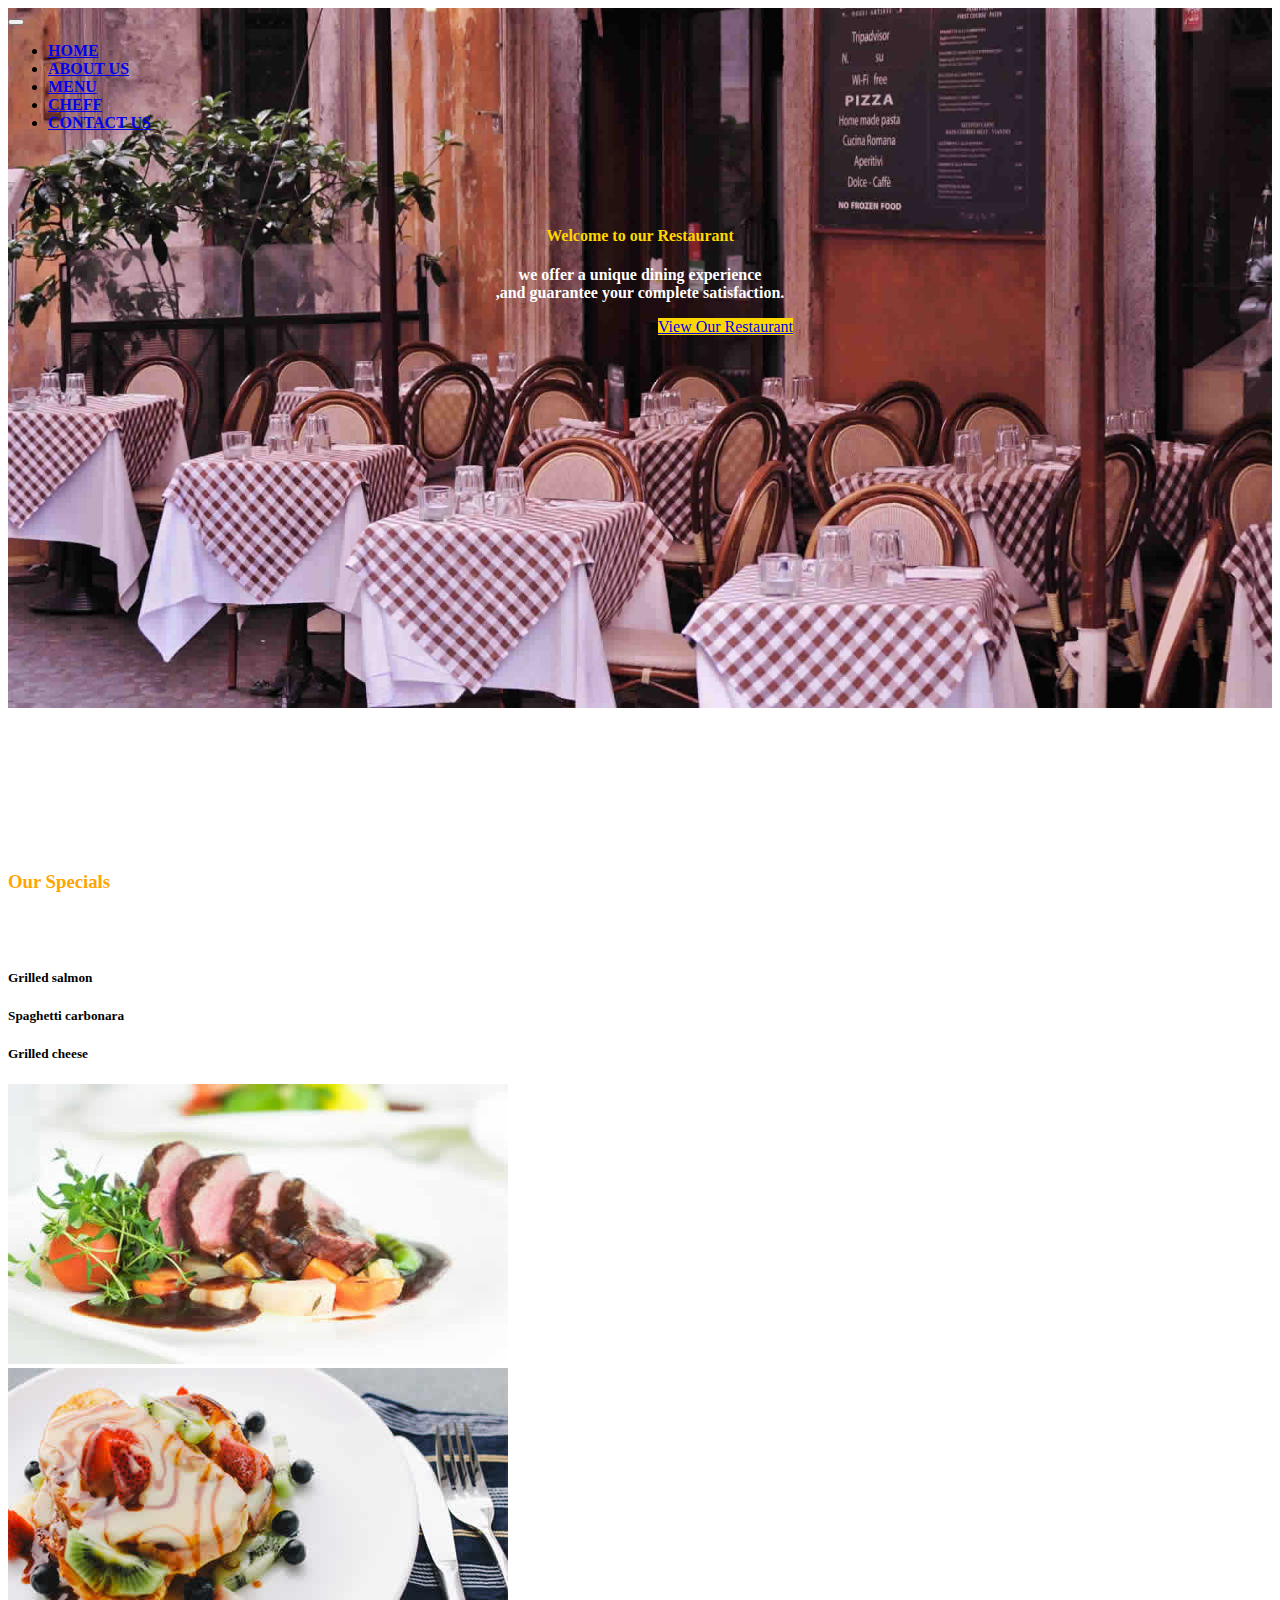
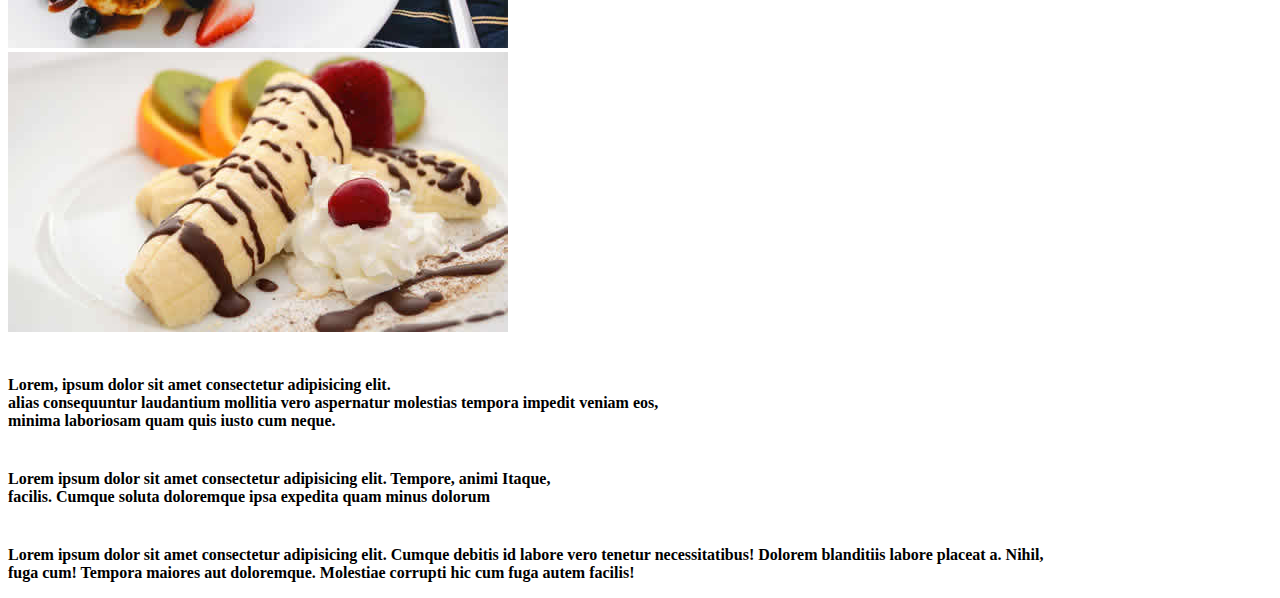
<file: index.html>
<!doctype html>
<html lang="en">
  <head>
    <meta charset="utf-8">
    <meta name="viewport" content="width=device-width, initial-scale=1">
    <title>Resturant</title>
    <link href="https://cdn.jsdelivr.net/npm/bootstrap@5.3.0-alpha3/dist/css/bootstrap.min.css" rel="stylesheet" integrity="sha384-KK94CHFLLe+nY2dmCWGMq91rCGa5gtU4mk92HdvYe+M/SXH301p5ILy+dN9+nJOZ" crossorigin="anonymous">
    <link rel="stylesheet", href="Style.css">
    <style>
    .bg{
        background-image: url(intro-bg.jpg);
        background-size: cover ;
        height: 700px;

        }
    </style>
  </head>
  <body class="bg-light-subtle">
    <div class="bg">
    <nav class="navbar navbar-expand-lg d-flex justify-content-center bg-warning">
        <div class="container-fluid ">
          <button class="navbar-toggler" type="button" data-bs-toggle="collapse" data-bs-target="#navbarNav" aria-controls="navbarNav" aria-expanded="false" aria-label="Toggle navigation">
            <span class="navbar-toggler-icon"></span>
          </button>
          <div class="collapse navbar-collapse d-flex justify-content-center" id="navbarNav">
            <ul class="navbar-nav">
                <li class="nav-item">
                    <a class="nav-link" href="Home.html"><b>HOME</b></a>
                  </li>
              <li class="nav-item">
                <a class="nav-link active" aria-current="page" href="About Us.html"><b>ABOUT US</b></a>
              </li>
              <li class="nav-item">
                <a class="nav-link" href="menu.html"><b>MENU</b></a>
              </li>
              <li class="nav-item">
                <a class="nav-link" href="cheff.html"><b>CHEFF</b></a>
              </li>
              <li class="nav-item">
                <a class="nav-link" href="contact us.html"><b>CONTACT US</b></a>
             </li>
            </ul>
            </div>
        </div>
    </nav>
    <div class="RE">
        <h4 style="text-align: center; margin-top:95px;  color:gold;"><b> Welcome to our Restaurant</b></h4>
        <p style=" text-align:center; color:white;"><b>we offer a unique dining experience<br>,and guarantee your complete satisfaction.</b></p>
        <a href="View Our Restaurant;" class="btn pg-info"  style=" margin-left: 650px; background-color:gold;">View Our Restaurant</a>
     </div >
</div><br><br><br><br><br><br><br><br>

    <div class="container text-center">
        <h3 style="color:orange ;"><b>Our Specials</b></h3><br><br>
        <div class="row">
        <div class="col"><h5><b>Grilled salmon</b></h5></div>
        <div class="col"><h5><b>Spaghetti carbonara</b></h5></div>
        <div class="col"><h5><b> Grilled cheese</b></h5></div>
        </div>
        <div class="row">
            <div class="col" style="width: 20px; margin-right: 40px;"><img src="11.jpg"></div>
            <div class="col" style="width:40px"><img src="22.jpg"></div>
            <div class="col" style="width:40px;margin-right: 40px;"><img src="33.jpg"></div>
        </div>
        <div class="row">
            <div class="col" style="margin-top: 40px;"><p><b>Lorem, ipsum dolor sit amet consectetur adipisicing elit.<br> alias consequuntur laudantium mollitia vero aspernatur molestias tempora impedit veniam eos,<br> minima laboriosam quam quis iusto cum neque.</b></p></div>
            <div class="col" style="margin-top: 40px;"><p><b>Lorem ipsum dolor sit amet consectetur adipisicing elit. Tempore, animi Itaque,<br> facilis. Cumque soluta doloremque ipsa expedita quam minus dolorum</b></p></div>
            <div class="col" style="margin-top: 40px;"><p><b>Lorem ipsum dolor sit amet consectetur adipisicing elit. Cumque debitis id labore vero tenetur necessitatibus! Dolorem blanditiis labore placeat a. Nihil,<br> fuga cum! Tempora maiores aut doloremque. Molestiae corrupti hic cum fuga autem facilis!</b></p></div>
        </div>
    </div>

<script src="https://cdn.jsdelivr.net/npm/@popperjs/core@2.11.7/dist/umd/popper.min.js" integrity="sha384-zYPOMqeu1DAVkHiLqWBUTcbYfZ8osu1Nd6Z89ify25QV9guujx43ITvfi12/QExE" crossorigin="anonymous"></script>
<script src="https://cdn.jsdelivr.net/npm/bootstrap@5.3.0-alpha3/dist/js/bootstrap.min.js" integrity="sha384-Y4oOpwW3duJdCWv5ly8SCFYWqFDsfob/3GkgExXKV4idmbt98QcxXYs9UoXAB7BZ" crossorigin="anonymous"></script>
  </body>
</html>
</file>
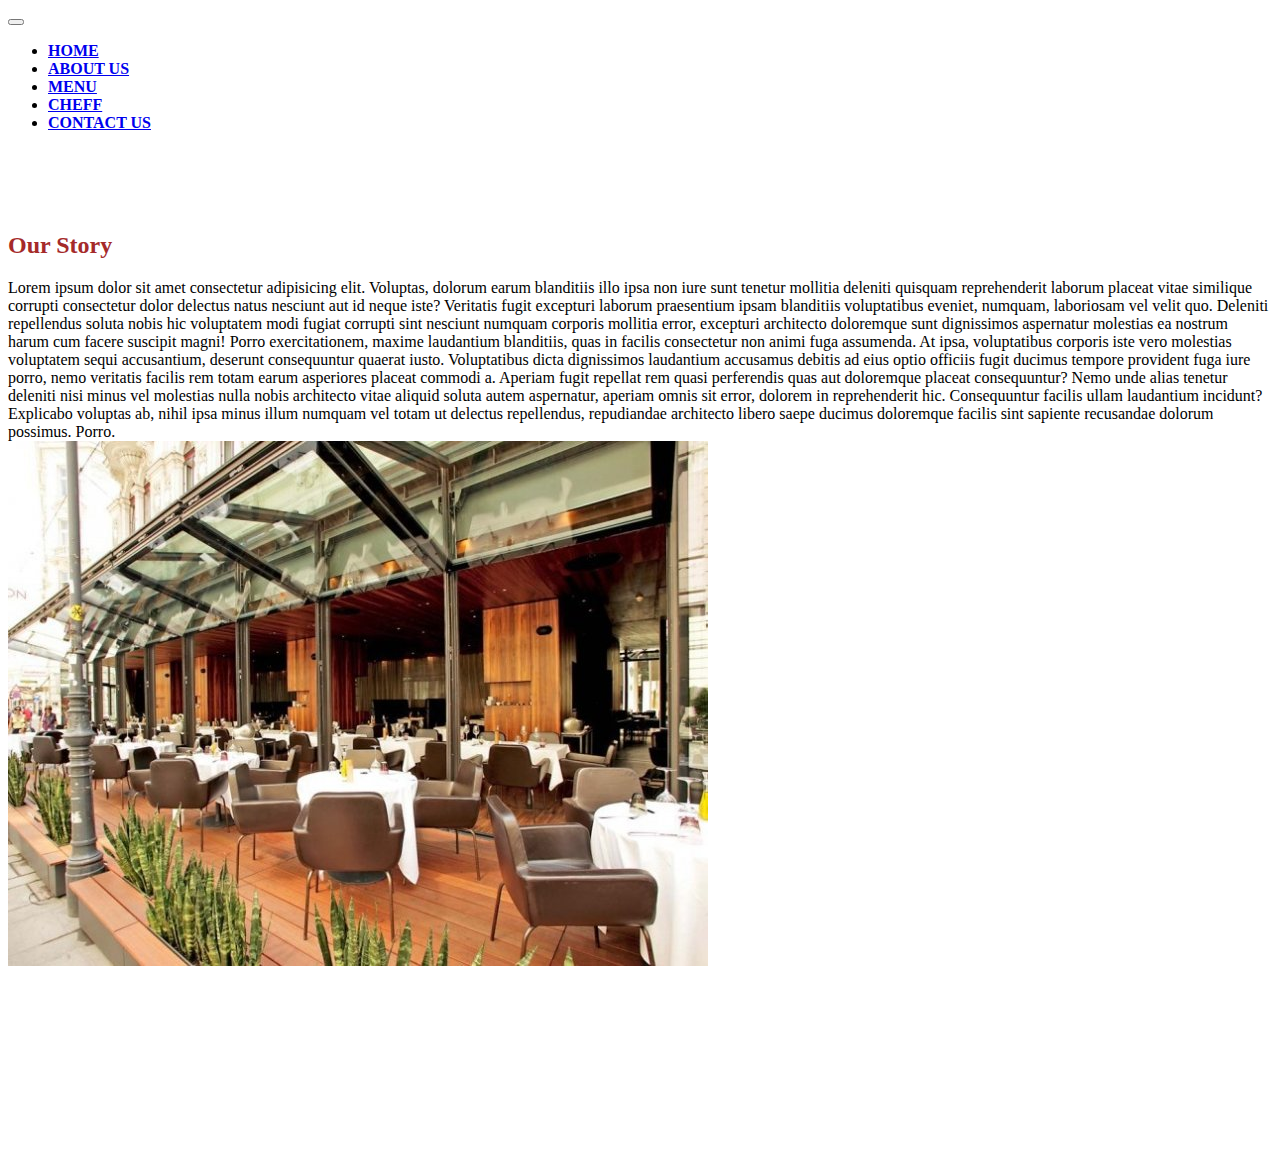
<file: About Us.html>
<!doctype html>
<html lang="en">
  <head>
    <meta charset="utf-8">
    <meta name="viewport" content="width=device-width, initial-scale=1">
    <title>Resturant</title>
    <link href="https://cdn.jsdelivr.net/npm/bootstrap@5.3.0-alpha3/dist/css/bootstrap.min.css" rel="stylesheet" integrity="sha384-KK94CHFLLe+nY2dmCWGMq91rCGa5gtU4mk92HdvYe+M/SXH301p5ILy+dN9+nJOZ" crossorigin="anonymous">
    <link rel="stylesheet", href="Style.css">
  </head>
  <body>
    <div class="bg-danger-subtle">
    <nav class="navbar navbar-expand-lg d-flex justify-content-center bg-warning">
        <div class="container-fluid ">
          <button class="navbar-toggler" type="button" data-bs-toggle="collapse" data-bs-target="#navbarNav" aria-controls="navbarNav" aria-expanded="false" aria-label="Toggle navigation">
            <span class="navbar-toggler-icon"></span>
          </button>
          <div class="collapse navbar-collapse d-flex justify-content-center" id="navbarNav">
            <ul class="navbar-nav">
                <li class="nav-item">
                    <a class="nav-link" href="Home.html"><b>HOME</b></a>
                  </li>
              <li class="nav-item">
                <a class="nav-link active" aria-current="page" href="About Us.html"><b>ABOUT US</b></a>
              </li>
              <li class="nav-item">
                <a class="nav-link" href="menu.html"><b>MENU</b></a>
              </li>
              <li class="nav-item">
                <a class="nav-link" href="cheff.html"><b>CHEFF</b></a>
              </li>
              <li class="nav-item">
                <a class="nav-link" href="contact us.html"><b>CONTACT US</b></a>
             </li>
            </ul>
            </div>
        </div>
    </nav>
    </div>
    <body>

<div class="container">
    <div class="row">
    <h2 id="story"><b>Our Story</b></h2>
        <div class="col">Lorem ipsum dolor sit amet consectetur adipisicing elit. Voluptas, dolorum earum blanditiis illo ipsa non iure sunt tenetur mollitia deleniti quisquam reprehenderit laborum placeat vitae similique corrupti consectetur dolor delectus natus nesciunt aut id neque iste? Veritatis fugit excepturi laborum praesentium ipsam blanditiis voluptatibus eveniet, numquam, laboriosam vel velit quo. Deleniti repellendus soluta nobis hic voluptatem modi fugiat corrupti sint nesciunt numquam corporis mollitia error, excepturi architecto doloremque sunt dignissimos aspernatur molestias ea nostrum harum cum facere suscipit magni! Porro exercitationem, maxime laudantium blanditiis, quas in facilis consectetur non animi fuga assumenda. At ipsa, voluptatibus corporis iste vero molestias voluptatem sequi accusantium, deserunt consequuntur quaerat iusto. Voluptatibus dicta dignissimos laudantium accusamus debitis ad eius optio officiis fugit ducimus tempore provident fuga iure porro, nemo veritatis facilis rem totam earum asperiores placeat commodi a. Aperiam fugit repellat rem quasi perferendis quas aut doloremque placeat consequuntur? Nemo unde alias tenetur deleniti nisi minus vel molestias nulla nobis architecto vitae aliquid soluta autem aspernatur, aperiam omnis sit error, dolorem in reprehenderit hic. Consequuntur facilis ullam laudantium incidunt? Explicabo voluptas ab, nihil ipsa minus illum numquam vel totam ut delectus repellendus, repudiandae architecto libero saepe ducimus doloremque facilis sint sapiente recusandae dolorum possimus. Porro.</div>
        <div class="col" id="img"><img src="55.jpg"></div>
            <p></p>
        </div>
    </div>
</div>
    </body>
</html>
</file>
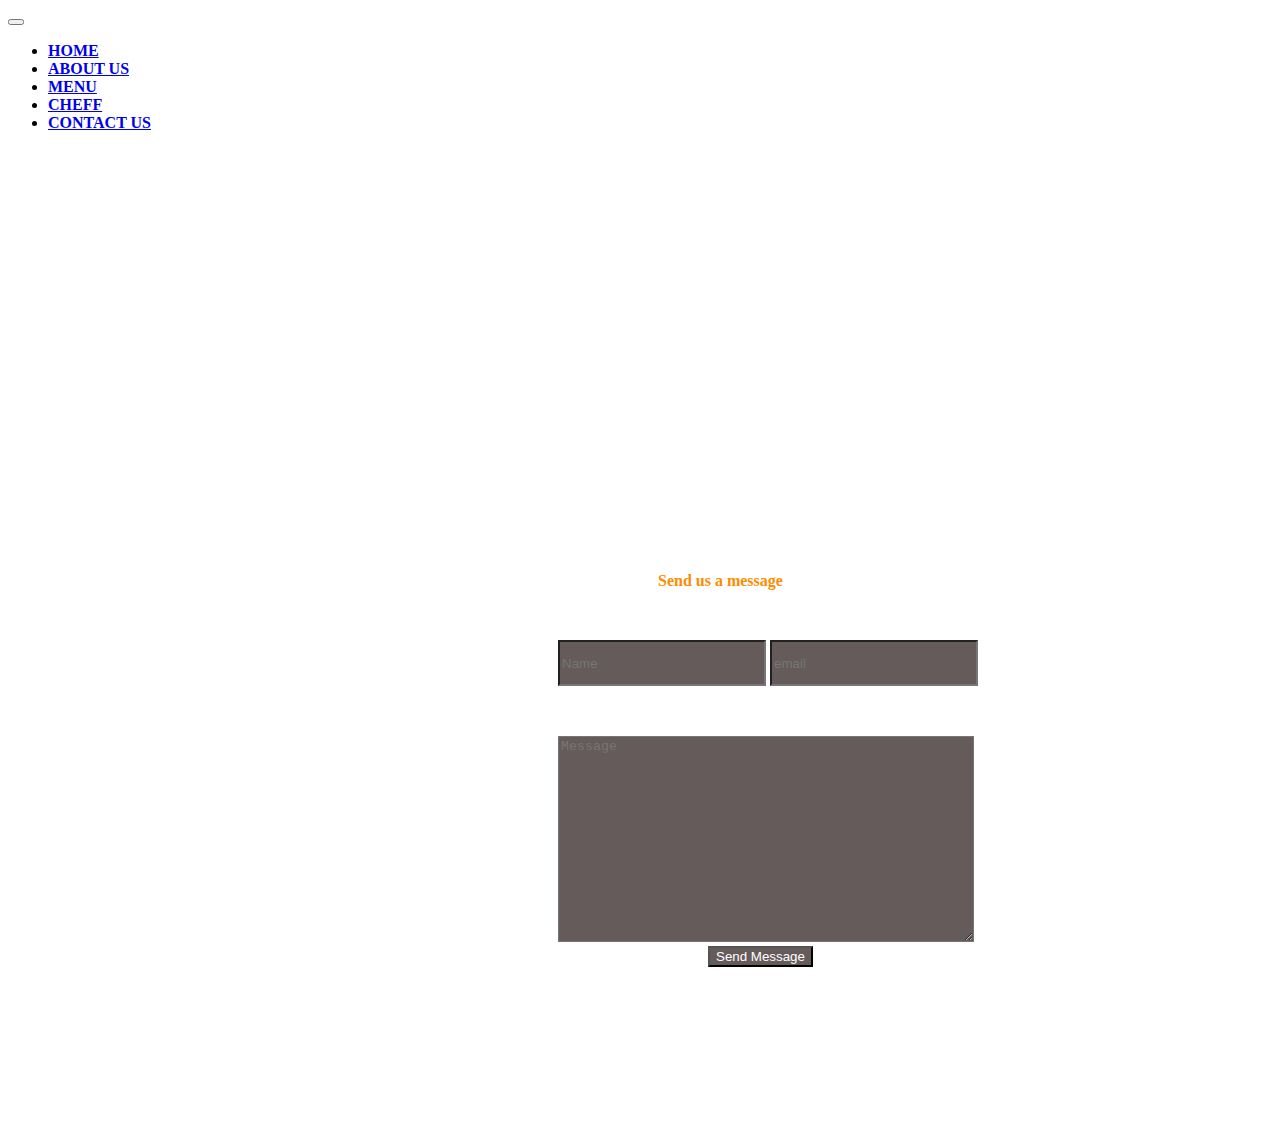
<file: contact us.html>
<!doctype html>
<html lang="en">
  <head>
    <meta charset="utf-8">
    <meta name="viewport" content="width=device-width, initial-scale=1">
    <title>Resturant</title>
    <link href="https://cdn.jsdelivr.net/npm/bootstrap@5.3.0-alpha3/dist/css/bootstrap.min.css" rel="stylesheet" integrity="sha384-KK94CHFLLe+nY2dmCWGMq91rCGa5gtU4mk92HdvYe+M/SXH301p5ILy+dN9+nJOZ" crossorigin="anonymous">
    <link rel="stylesheet", href="Style.css">
  </head>
  <body>
    <div class="bg">
    <nav class="navbar navbar-expand-lg d-flex justify-content-center bg-warning">
        <div class="container-fluid ">
          <button class="navbar-toggler" type="button" data-bs-toggle="collapse" data-bs-target="#navbarNav" aria-controls="navbarNav" aria-expanded="false" aria-label="Toggle navigation">
            <span class="navbar-toggler-icon"></span>
          </button>
          <div class="collapse navbar-collapse d-flex justify-content-center" id="navbarNav">
            <ul class="navbar-nav">
                <li class="nav-item">
                    <a class="nav-link" href="Home.html"><b>HOME</b></a>
                  </li>
              <li class="nav-item">
                <a class="nav-link active" aria-current="page" href="About Us.html"><b>ABOUT US</b></a>
              </li>
              <li class="nav-item">
                <a class="nav-link" href="menu.html"><b>MENU</b></a>
              </li>
              <li class="nav-item">
                <a class="nav-link" href="cheff.html"><b>CHEFF</b></a>
              </li>
              <li class="nav-item">
                <a class="nav-link" href="contact us.html"><b>CONTACT US</b></a>
             </li>
            </ul>
            </div>
        </div>
    </nav>
    </div>
    <body class="bg-secondary">
        <div class="container">
            <div class="row bg-secondary">
                <div class="col" style="margin-left: 350px; margin-top: 90px; color: white;"><b>RESERVATION</b></div>
                <div class="col" style="margin-top: 95px; color:white;"><b>ADDRESS</b></div>
            </div>
            <div class="row">
                <div class="col" style="margin-left: 350px; color:white;"><p> Please call<br>(88<sub>7)</sub>6<sub>54</sub>-3210</p></div>
                <div class="col" style="color:white;">4321 Egypt st,<br>Egypt, CA 12345</div>
            </div>
        </div><br><br><br><br><br>
        <div class="bg-light">
            <h4 style="margin-left: 650px; margin-bottom: 50px; color:darkorange ">Send us a message</h4>
      <form style="margin-left: 550px;">
        <input type="text" placeholder="Name" style="width:200px; height: 40px; background-color: rgb(101, 91, 91); ">
        <input type="email" placeholder="email" style="width:200px; height:40px; background-color: rgb(101, 91, 91);">
        <div><textarea placeholder="Message" style="width:410px; height: 200px; background-color: rgb(101, 91, 91); margin-top: 50px;"></textarea></div>
        <input class="submit" type="submit" value="Send Message" style="margin-left: 150px; margin-bottom: 40px">
      </form>
    </div>
    <div class="footer">
      <p style="color: white;"><b>© Copyright. All rights reserved | Designed by TemplateWire</b></p>
    </div>
  </div>

        <script src="https://cdn.jsdelivr.net/npm/@popperjs/core@2.11.7/dist/umd/popper.min.js" integrity="sha384-zYPOMqeu1DAVkHiLqWBUTcbYfZ8osu1Nd6Z89ify25QV9guujx43ITvfi12/QExE" crossorigin="anonymous"></script>
        <script src="https://cdn.jsdelivr.net/npm/bootstrap@5.3.0-alpha3/dist/js/bootstrap.min.js" integrity="sha384-Y4oOpwW3duJdCWv5ly8SCFYWqFDsfob/3GkgExXKV4idmbt98QcxXYs9UoXAB7BZ" crossorigin="anonymous"></script>
    </body>
    </html>
</file>
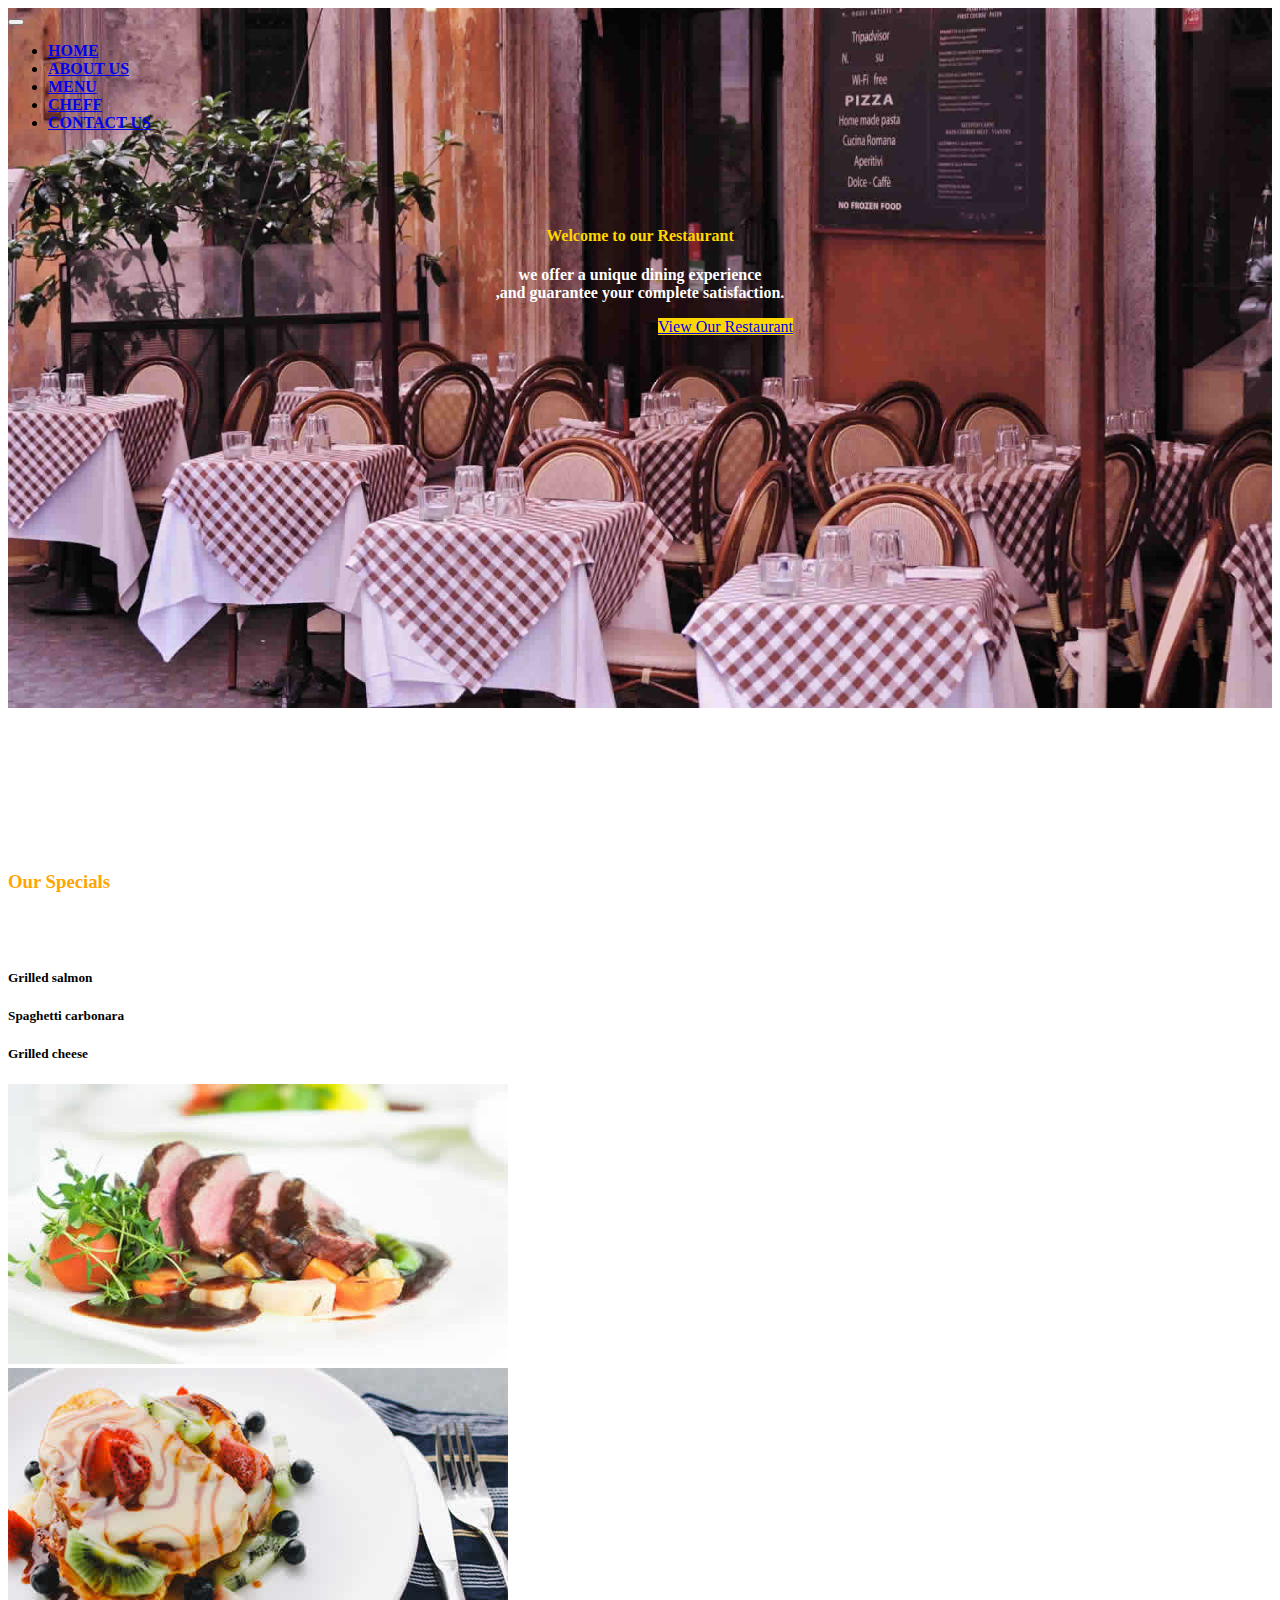
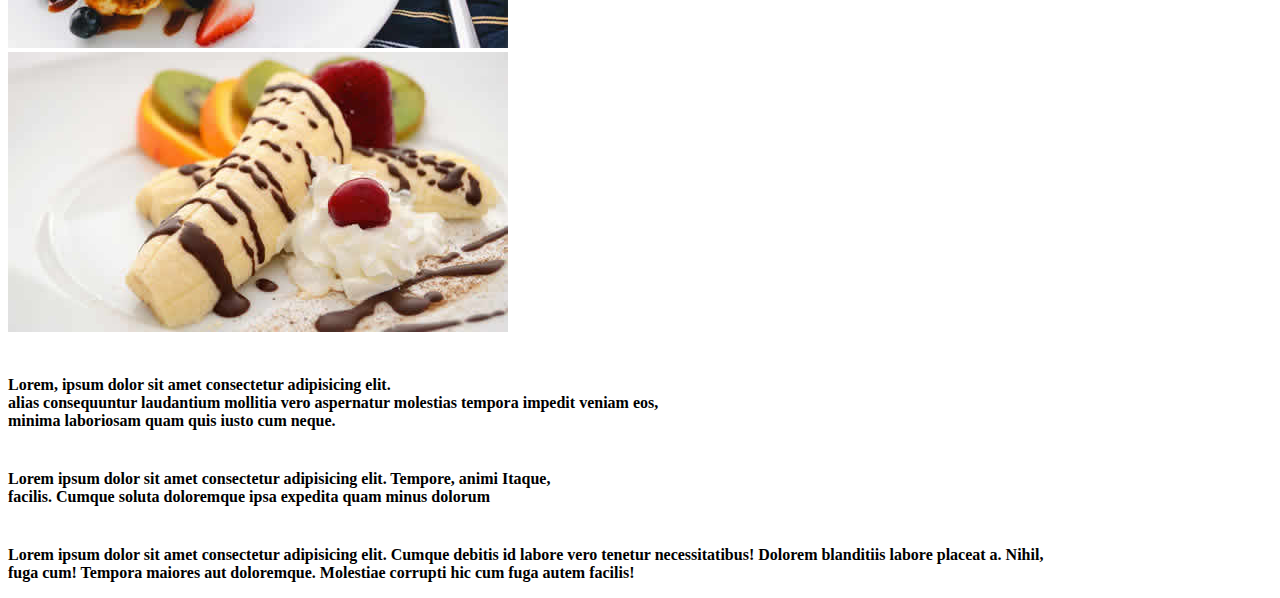
<file: Home.html>
<!doctype html>
<html lang="en">
  <head>
    <meta charset="utf-8">
    <meta name="viewport" content="width=device-width, initial-scale=1">
    <title>Resturant</title>
    <link href="https://cdn.jsdelivr.net/npm/bootstrap@5.3.0-alpha3/dist/css/bootstrap.min.css" rel="stylesheet" integrity="sha384-KK94CHFLLe+nY2dmCWGMq91rCGa5gtU4mk92HdvYe+M/SXH301p5ILy+dN9+nJOZ" crossorigin="anonymous">
    <link rel="stylesheet", href="Style.css">
    <style>
    .bg{
        background-image: url(intro-bg.jpg);
        background-size: cover ;
        height: 700px;

        }
    </style>
  </head>
  <body class="bg-light-subtle">
    <div class="bg">
    <nav class="navbar navbar-expand-lg d-flex justify-content-center bg-warning">
        <div class="container-fluid ">
          <button class="navbar-toggler" type="button" data-bs-toggle="collapse" data-bs-target="#navbarNav" aria-controls="navbarNav" aria-expanded="false" aria-label="Toggle navigation">
            <span class="navbar-toggler-icon"></span>
          </button>
          <div class="collapse navbar-collapse d-flex justify-content-center" id="navbarNav">
            <ul class="navbar-nav">
                <li class="nav-item">
                    <a class="nav-link" href="Home.html"><b>HOME</b></a>
                  </li>
              <li class="nav-item">
                <a class="nav-link active" aria-current="page" href="About Us.html"><b>ABOUT US</b></a>
              </li>
              <li class="nav-item">
                <a class="nav-link" href="menu.html"><b>MENU</b></a>
              </li>
              <li class="nav-item">
                <a class="nav-link" href="cheff.html"><b>CHEFF</b></a>
              </li>
              <li class="nav-item">
                <a class="nav-link" href="contact us.html"><b>CONTACT US</b></a>
             </li>
            </ul>
            </div>
        </div>
    </nav>
    <div class="RE">
        <h4 style="text-align: center; margin-top:95px;  color:gold;"><b> Welcome to our Restaurant</b></h4>
        <p style=" text-align:center; color:white;"><b>we offer a unique dining experience<br>,and guarantee your complete satisfaction.</b></p>
        <a href="View Our Restaurant;" class="btn pg-info"  style=" margin-left: 650px; background-color:gold;">View Our Restaurant</a>
     </div >
</div><br><br><br><br><br><br><br><br>

    <div class="container text-center">
        <h3 style="color:orange ;"><b>Our Specials</b></h3><br><br>
        <div class="row">
        <div class="col"><h5><b>Grilled salmon</b></h5></div>
        <div class="col"><h5><b>Spaghetti carbonara</b></h5></div>
        <div class="col"><h5><b> Grilled cheese</b></h5></div>
        </div>
        <div class="row">
            <div class="col" style="width: 20px; margin-right: 40px;"><img src="11.jpg"></div>
            <div class="col" style="width:40px"><img src="22.jpg"></div>
            <div class="col" style="width:40px;margin-right: 40px;"><img src="33.jpg"></div>
        </div>
        <div class="row">
            <div class="col" style="margin-top: 40px;"><p><b>Lorem, ipsum dolor sit amet consectetur adipisicing elit.<br> alias consequuntur laudantium mollitia vero aspernatur molestias tempora impedit veniam eos,<br> minima laboriosam quam quis iusto cum neque.</b></p></div>
            <div class="col" style="margin-top: 40px;"><p><b>Lorem ipsum dolor sit amet consectetur adipisicing elit. Tempore, animi Itaque,<br> facilis. Cumque soluta doloremque ipsa expedita quam minus dolorum</b></p></div>
            <div class="col" style="margin-top: 40px;"><p><b>Lorem ipsum dolor sit amet consectetur adipisicing elit. Cumque debitis id labore vero tenetur necessitatibus! Dolorem blanditiis labore placeat a. Nihil,<br> fuga cum! Tempora maiores aut doloremque. Molestiae corrupti hic cum fuga autem facilis!</b></p></div>
        </div>
    </div>

<script src="https://cdn.jsdelivr.net/npm/@popperjs/core@2.11.7/dist/umd/popper.min.js" integrity="sha384-zYPOMqeu1DAVkHiLqWBUTcbYfZ8osu1Nd6Z89ify25QV9guujx43ITvfi12/QExE" crossorigin="anonymous"></script>
<script src="https://cdn.jsdelivr.net/npm/bootstrap@5.3.0-alpha3/dist/js/bootstrap.min.js" integrity="sha384-Y4oOpwW3duJdCWv5ly8SCFYWqFDsfob/3GkgExXKV4idmbt98QcxXYs9UoXAB7BZ" crossorigin="anonymous"></script>
  </body>
</html>
</file>
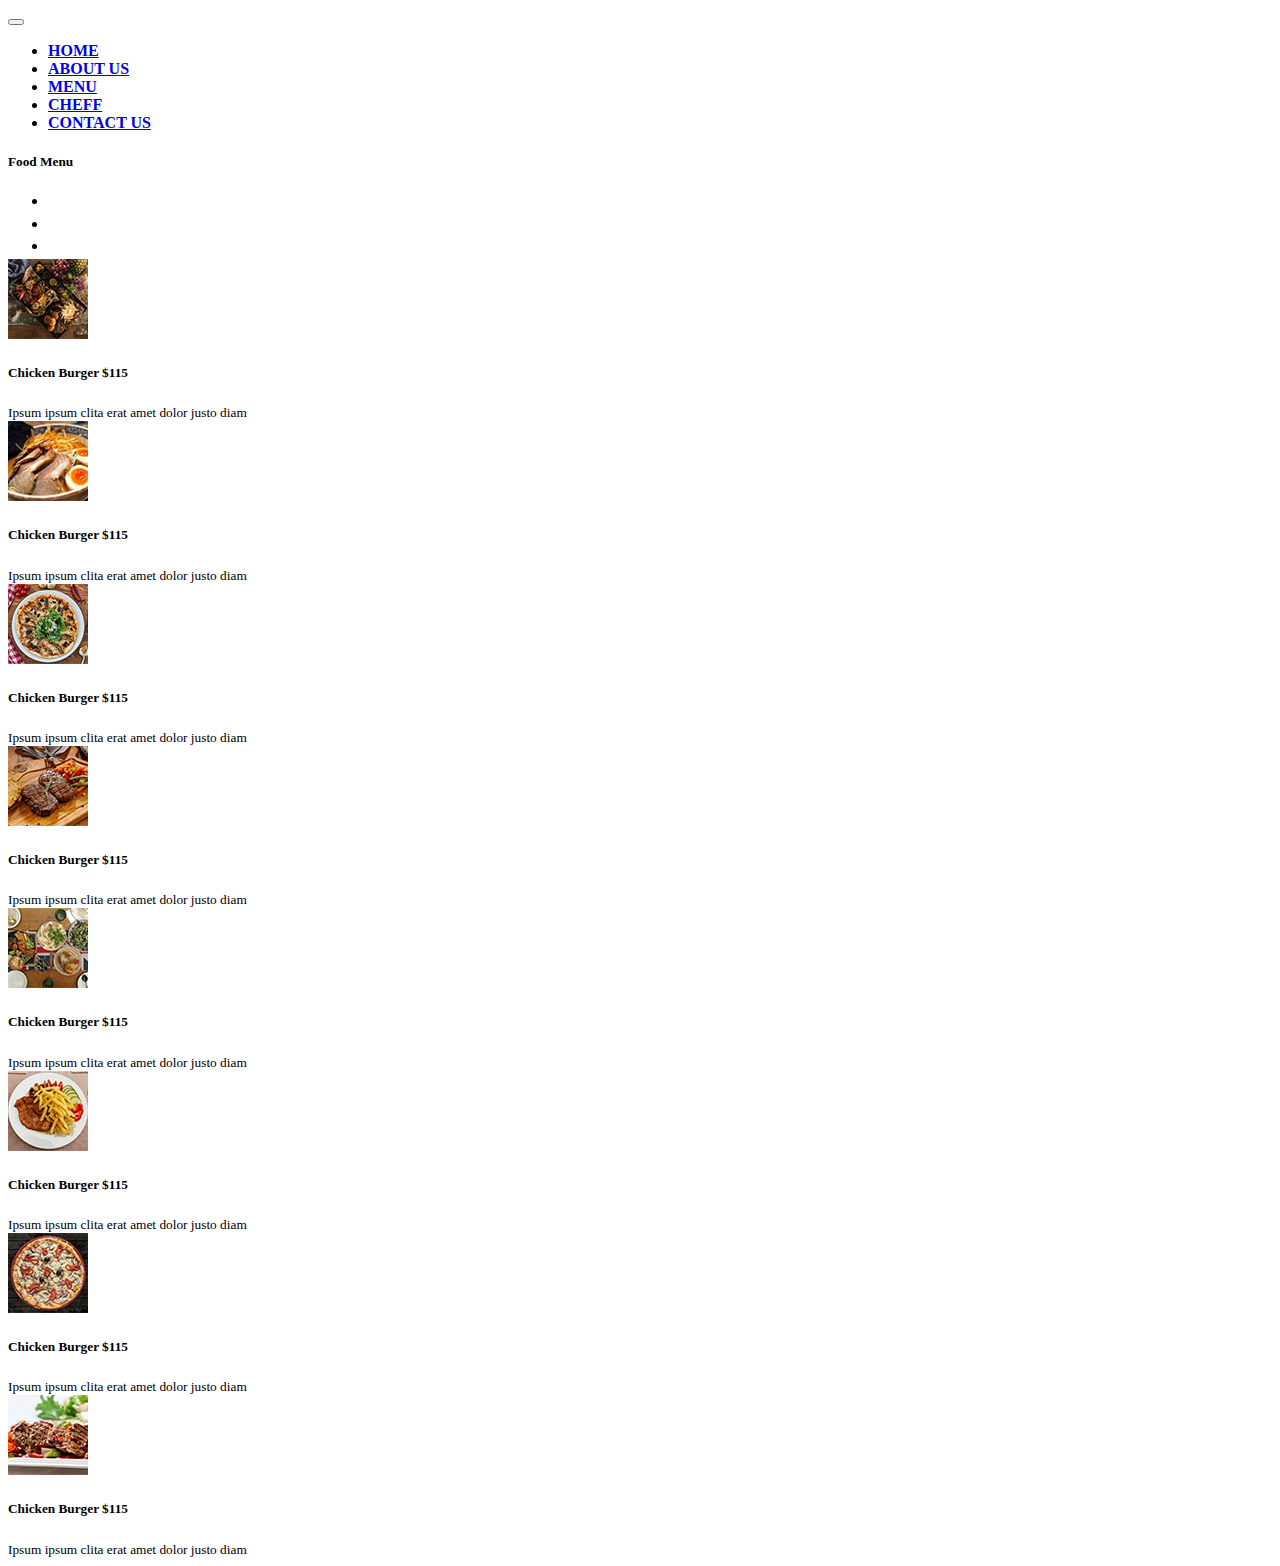
<file: menu.html>
<!doctype html>
<html lang="en">
  <head>
    <meta charset="utf-8">
    <meta name="viewport" content="width=device-width, initial-scale=1">
    <title>Resturant</title>
    <link href="https://cdn.jsdelivr.net/npm/bootstrap@5.3.0-alpha3/dist/css/bootstrap.min.css" rel="stylesheet" integrity="sha384-KK94CHFLLe+nY2dmCWGMq91rCGa5gtU4mk92HdvYe+M/SXH301p5ILy+dN9+nJOZ" crossorigin="anonymous">
    <link rel="stylesheet", href="Style.css">
  </head>
  <body class="bg-warning-subtle">
    <div class="bg">
    <nav class="navbar navbar-expand-lg d-flex justify-content-center bg-warning">
        <div class="container-fluid ">
          <button class="navbar-toggler" type="button" data-bs-toggle="collapse" data-bs-target="#navbarNav" aria-controls="navbarNav" aria-expanded="false" aria-label="Toggle navigation">
            <span class="navbar-toggler-icon"></span>
          </button>
          <div class="collapse navbar-collapse d-flex justify-content-center" id="navbarNav">
            <ul class="navbar-nav">
                <li class="nav-item">
                    <a class="nav-link" href="Home.html"><b>HOME</b></a>
                  </li>
              <li class="nav-item">
                <a class="nav-link active" aria-current="page" href="About Us.html"><b>ABOUT US</b></a>
              </li>
              <li class="nav-item">
                <a class="nav-link" href="menu.html"><b>MENU</b></a>
              </li>
              <li class="nav-item">
                <a class="nav-link" href="cheff.html"><b>CHEFF</b></a>
              </li>
              <li class="nav-item">
                <a class="nav-link" href="contact us.html"><b>CONTACT US</b></a>
             </li>
            </ul>
            </div>
        </div>
    </nav>
    </div>
    <body>
        <div class="container-xxl py-5">
            <div class="container">
                <div class="text-center wow fadeInUp" data-wow-delay="0.1s">
                    <h5 class="section-title ff-secondary text-center text-primary fw-normal">Food Menu</h5>
                </div>
                <div class="tab-class text-center wow fadeInUp" data-wow-delay="0.1s">
                    <ul class="nav nav-pills d-inline-flex justify-content-center border-bottom mb-5">
                        <li class="nav-item">
                            <a class="d-flex align-items-center text-start mx-3 ms-0 pb-3 active" data-bs-toggle="pill" href="#tab-1">
                                <i class="fa fa-coffee fa-2x text-primary"></i>
                                <div class="ps-3">
                          
                              
                                </div>
                            </a>
                        </li>
                        <li class="nav-item">
                            <a class="d-flex align-items-center text-start mx-3 pb-3" data-bs-toggle="pill" href="#tab-2">
                                <i class="fa fa-hamburger fa-2x text-primary"></i>
                                <div class="ps-3">
                              
                                    
                                </div>
                            </a>
                        </li>
                        <li class="nav-item">
                            <a class="d-flex align-items-center text-start mx-3 me-0 pb-3" data-bs-toggle="pill" href="#tab-3">
                                <i class="fa fa-utensils fa-2x text-primary"></i>
                                <div class="ps-3">
                                    
                                </div>
                            </a>
                        </li>
                    </ul>
                    <div class="tab-content">
                        <div id="tab-1" class="tab-pane fade show p-0 active">
                            <div class="row g-4">
                                <div class="col-lg-6">
                                    <div class="d-flex align-items-center">
                                        <img class="flex-shrink-0 img-fluid rounded" src="menu-1.jpg" alt="" style="width: 80px;">
                                        <div class="w-100 d-flex flex-column text-start ps-4">
                                            <h5 class="d-flex justify-content-between border-bottom pb-2">
                                                <span>Chicken Burger</span>
                                                <span class="text-primary">$115</span>
                                            </h5>
                                            <small class="fst-italic">Ipsum ipsum clita erat amet dolor justo diam</small>
                                        </div>
                                    </div>
                                </div>
                                <div class="col-lg-6">
                                    <div class="d-flex align-items-center">
                                        <img class="flex-shrink-0 img-fluid rounded" src="menu-2.jpg" alt="" style="width: 80px;">
                                        <div class="w-100 d-flex flex-column text-start ps-4">
                                            <h5 class="d-flex justify-content-between border-bottom pb-2">
                                                <span>Chicken Burger</span>
                                                <span class="text-primary">$115</span>
                                            </h5>
                                            <small class="fst-italic">Ipsum ipsum clita erat amet dolor justo diam</small>
                                        </div>
                                    </div>
                                </div>
                                <div class="col-lg-6">
                                    <div class="d-flex align-items-center">
                                        <img class="flex-shrink-0 img-fluid rounded" src="menu-3.jpg" alt="" style="width: 80px;">
                                        <div class="w-100 d-flex flex-column text-start ps-4">
                                            <h5 class="d-flex justify-content-between border-bottom pb-2">
                                                <span>Chicken Burger</span>
                                                <span class="text-primary">$115</span>
                                            </h5>
                                            <small class="fst-italic">Ipsum ipsum clita erat amet dolor justo diam</small>
                                        </div>
                                    </div>
                                </div>
                                <div class="col-lg-6">
                                    <div class="d-flex align-items-center">
                                        <img class="flex-shrink-0 img-fluid rounded" src="menu-4.jpg" alt="" style="width: 80px;">
                                        <div class="w-100 d-flex flex-column text-start ps-4">
                                            <h5 class="d-flex justify-content-between border-bottom pb-2">
                                                <span>Chicken Burger</span>
                                                <span class="text-primary">$115</span>
                                            </h5>
                                            <small class="fst-italic">Ipsum ipsum clita erat amet dolor justo diam</small>
                                        </div>
                                    </div>
                                </div>
                                <div class="col-lg-6">
                                    <div class="d-flex align-items-center">
                                        <img class="flex-shrink-0 img-fluid rounded" src="menu-5.jpg" alt="" style="width: 80px;">
                                        <div class="w-100 d-flex flex-column text-start ps-4">
                                            <h5 class="d-flex justify-content-between border-bottom pb-2">
                                                <span>Chicken Burger</span>
                                                <span class="text-primary">$115</span>
                                            </h5>
                                            <small class="fst-italic">Ipsum ipsum clita erat amet dolor justo diam</small>
                                        </div>
                                    </div>
                                </div>
                                <div class="col-lg-6">
                                    <div class="d-flex align-items-center">
                                        <img class="flex-shrink-0 img-fluid rounded" src="menu-6.jpg" alt="" style="width: 80px;">
                                        <div class="w-100 d-flex flex-column text-start ps-4">
                                            <h5 class="d-flex justify-content-between border-bottom pb-2">
                                                <span>Chicken Burger</span>
                                                <span class="text-primary">$115</span>
                                            </h5>
                                            <small class="fst-italic">Ipsum ipsum clita erat amet dolor justo diam</small>
                                        </div>
                                    </div>
                                </div>
                                <div class="col-lg-6">
                                    <div class="d-flex align-items-center">
                                        <img class="flex-shrink-0 img-fluid rounded" src="menu-7.jpg" alt="" style="width: 80px;">
                                        <div class="w-100 d-flex flex-column text-start ps-4">
                                            <h5 class="d-flex justify-content-between border-bottom pb-2">
                                                <span>Chicken Burger</span>
                                                <span class="text-primary">$115</span>
                                            </h5>
                                            <small class="fst-italic">Ipsum ipsum clita erat amet dolor justo diam</small>
                                        </div>
                                    </div>
                                </div>
                                <div class="col-lg-6">
                                    <div class="d-flex align-items-center">
                                        <img class="flex-shrink-0 img-fluid rounded" src="menu-8.jpg" alt="" style="width: 80px;">
                                        <div class="w-100 d-flex flex-column text-start ps-4">
                                            <h5 class="d-flex justify-content-between border-bottom pb-2">
                                                <span>Chicken Burger</span>
                                                <span class="text-primary">$115</span>
                                            </h5>
                                            <small class="fst-italic">Ipsum ipsum clita erat amet dolor justo diam</small>
                                        </div>
                                    </div>
                                </div>
                            </div>
                        </div>       
            </div>
        </div>
          </div>
    </body>
    </html>
</file>
<file: Style.css>
#story{
    margin-top: 100px;
    color: brown;
}
#img{
    width: 50px;
    size: 50px;
    margin-bottom: 200px;
    margin-right: 200px;
}

#cheff{
    margin-top: 100px;
}
#image{
    margin-bottom: 500px;
}
#a{
    margin-top: 50px;

}
.submit{
    color: white;
    background-color: rgb(101, 91, 91);
}
.footer{

    margin-left: 550px;
    margin-top: 100px;
}
</file>
